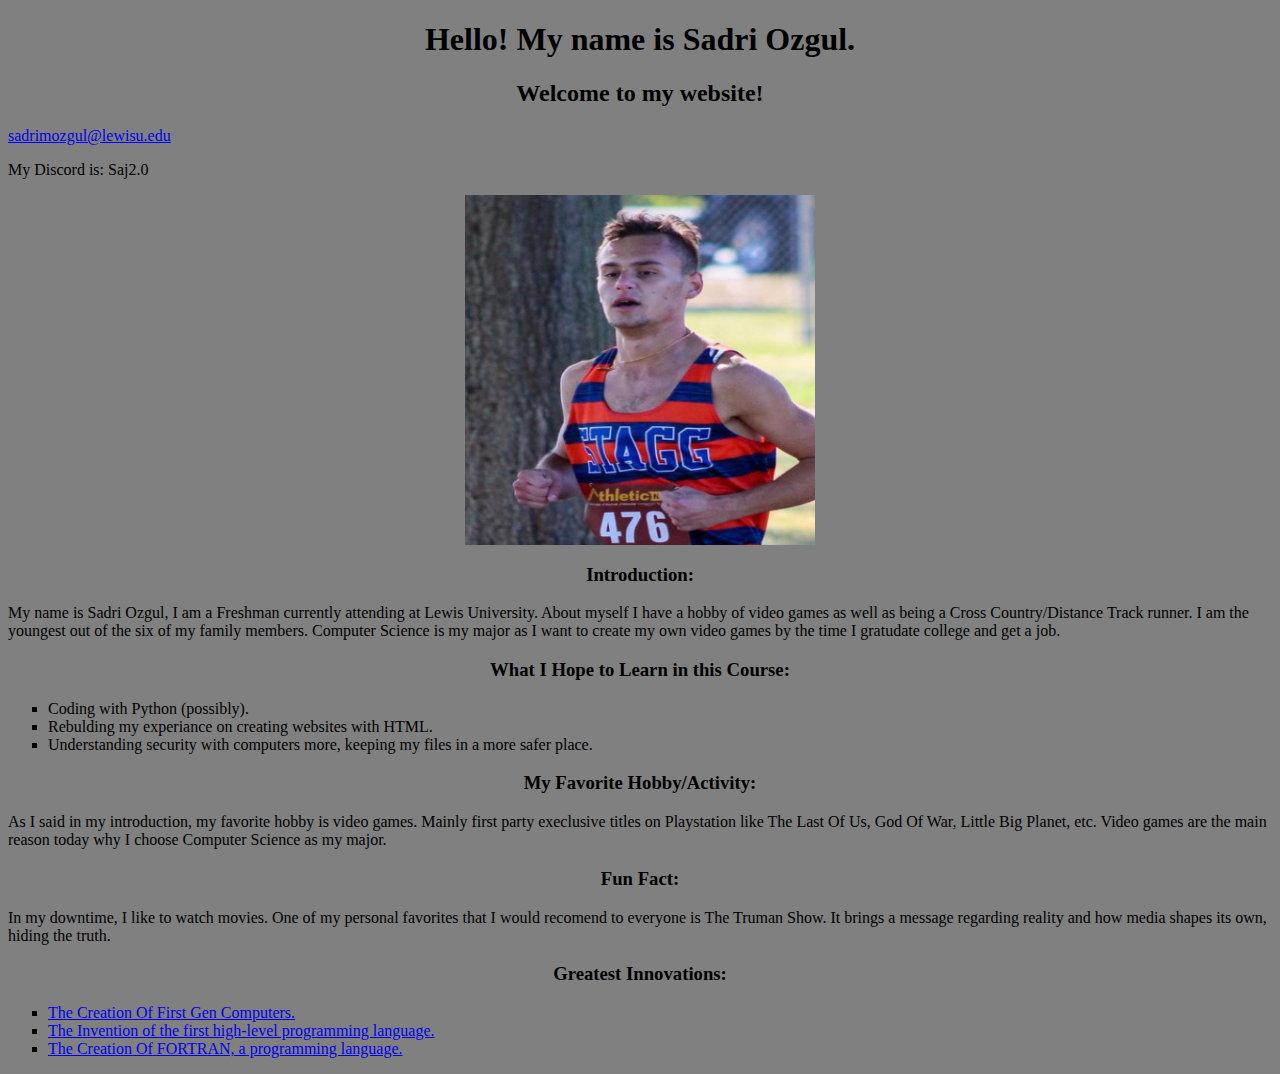
<file: me.html>
<!DOCTYPE html>
<html lang = "en">
  <!--Credit to Professor Eric Pogue and HTML 3 Schools.-->
    <head>
        <title>Page Title</title>
        <meta charset="utf-8">
        <link rel ="stylesheet" href="me.css">
        <style>
          h1 {text-align: center;}
          h2 {text-align: center;}
          h3 {text-align: center;}   
        </style>
    </head>
    <body>
        <h1>Hello! My name is Sadri Ozgul. </h1>
        <h2>Welcome to my website!</h2>
        <a href ="mailto:sadrimozgul@lewis.edu">sadrimozgul@lewisu.edu</a>
        
        
        <p>My Discord is: Saj2.0</p>
        <img src ="me.jpg" alt = "Picture of me." class="center">
        

        <h3>Introduction: </h3>
        <p>
            My name is Sadri Ozgul, I am a Freshman currently attending at Lewis University. About myself I have a hobby of video games as well as being a Cross Country/Distance Track runner. I am the youngest out of the six of my family members. Computer Science is my major as I want to create my own video games by the time I gratudate college and get a job. 
        </p>

        <h3>What I Hope to Learn in this Course:</h3>
        
        <ul style= "list-style-type:square" >
            <li>Coding with Python (possibly).</li>
            <li>Rebulding my experiance on creating websites with HTML.</li>
            <li>Understanding security with computers more, keeping my files in a more safer place.</li>
          </ul>

        <h3>My Favorite Hobby/Activity:</h3>
        <p>
           As I said in my introduction, my favorite hobby is video games. Mainly first party execlusive titles on Playstation like The Last Of Us, God Of War, Little Big Planet, etc. Video games are the main reason today why I choose Computer Science as my major. 
        </p>

        <h3>
            Fun Fact:
        </h3>
        
        <p>
            In my downtime, I like to watch movies. One of my personal favorites that I would recomend to everyone is The Truman Show. It brings a message regarding reality and how media shapes its own, hiding the truth.
        </p>


        <h3>Greatest Innovations: </h3>


      <ul style= "list-style-type:square" >
        <li> <a href = "https://www.superprof.ca/blog/best-computer-science-inventions/"> The Creation Of First Gen Computers. </a>  </li>
        <li> <a href = "https://www.superprof.ca/blog/best-computer-science-inventions/">  The Invention of the first high-level programming language.  </a></li>
        <li> <a href = "https://www.superprof.ca/blog/best-computer-science-inventions/">  The Creation Of FORTRAN, a programming language.  </a> </li>
      </ul>
    


    </body>
</html>
</file>
<file: me.css>
body {
    background-color: gray;
    
}

img{
    height:350px;
    width: 350px; 
    
}

#squares {
     list-style-type:square;
}

.center{
    display: block;
    margin-left: auto;
    margin-right: auto;
    

}
</file>
